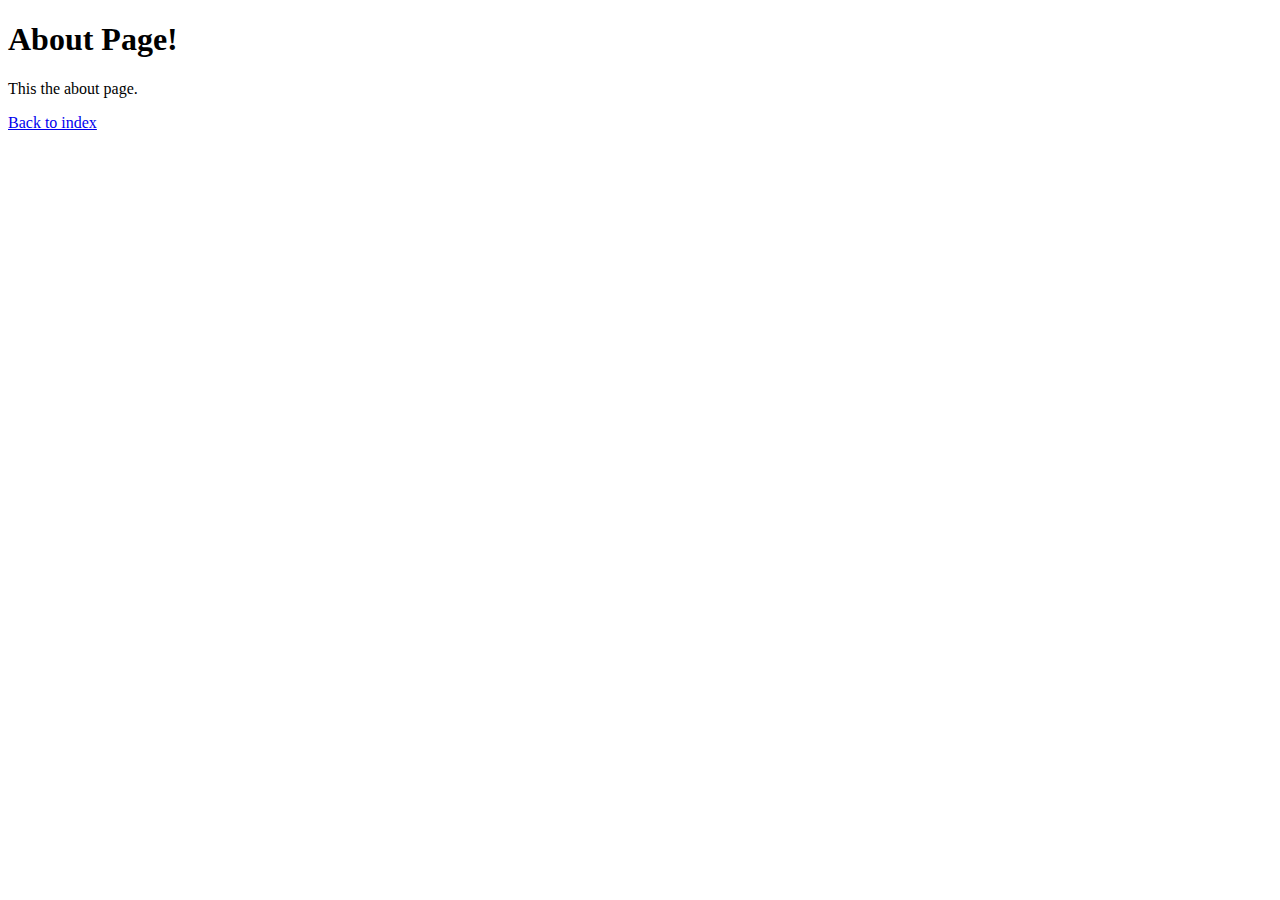
<file: about.html>
<!DOCTYPE html>
<html lang="en">
  <head>
    <meta charset="UTF-8" />
    <meta http-equiv="X-UA-Compatible" content="IE=edge" />
    <meta name="viewport" content="width=device-width, initial-scale=1.0" />
    <title>Document</title>
  </head>
  <body>
    <h1>About Page!</h1>
    <p>This the about page.</p>
    <a href="index.html">Back to index</a>
  </body>
</html>
</file>
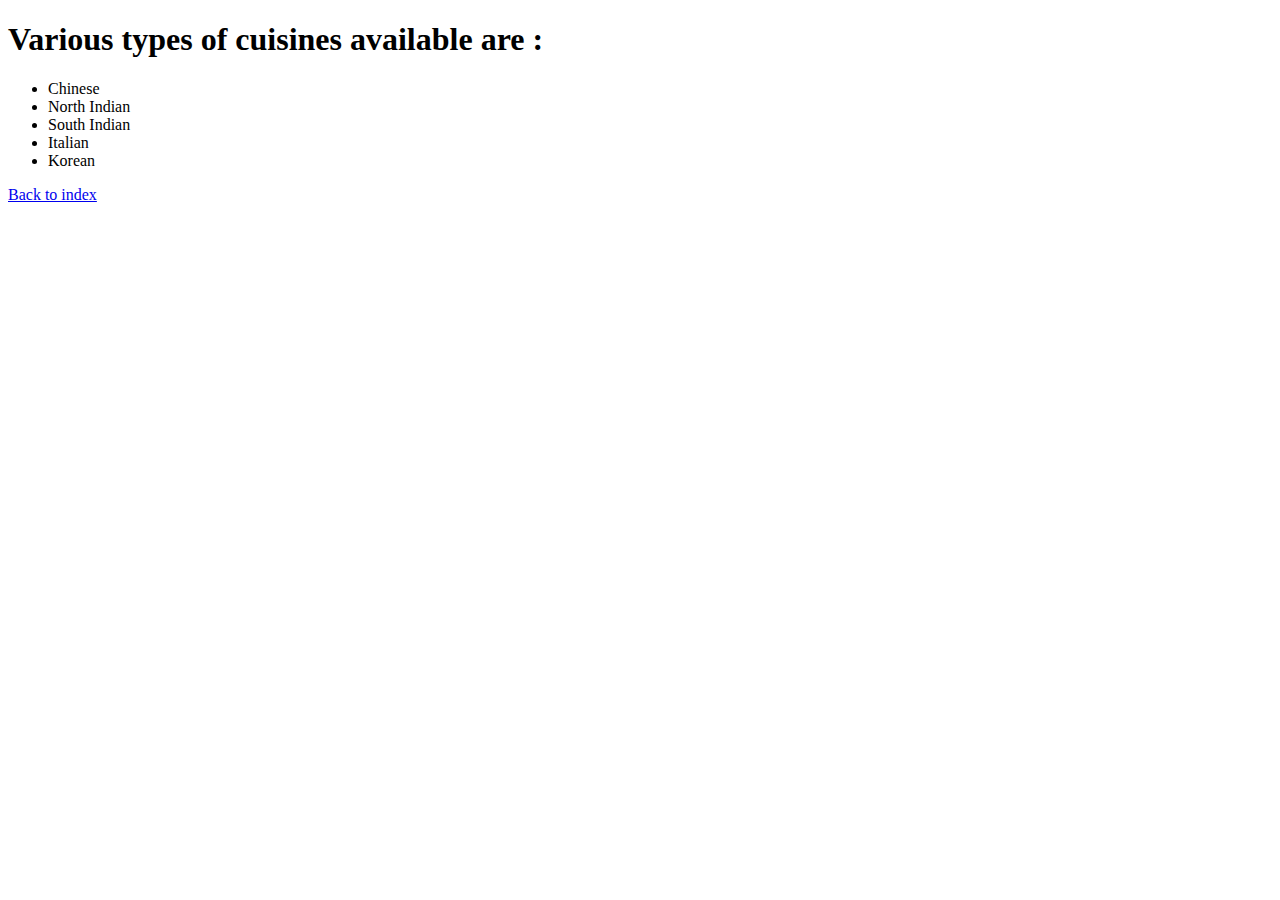
<file: cusines.html>
<!DOCTYPE html>
<html lang="en">
  <head>
    <meta charset="UTF-8" />
    <meta http-equiv="X-UA-Compatible" content="IE=edge" />
    <meta name="viewport" content="width=device-width, initial-scale=1.0" />
    <title>Document</title>
  </head>
  <body>
    <h1>Various types of cuisines available are :</h1>
    <ul>
      <li>Chinese</li>
      <li>North Indian</li>
      <li>South Indian</li>
      <li>Italian</li>
      <li>Korean</li>
    </ul>
    <a href="index.html">Back to index</a>
  </body>
</html>
</file>
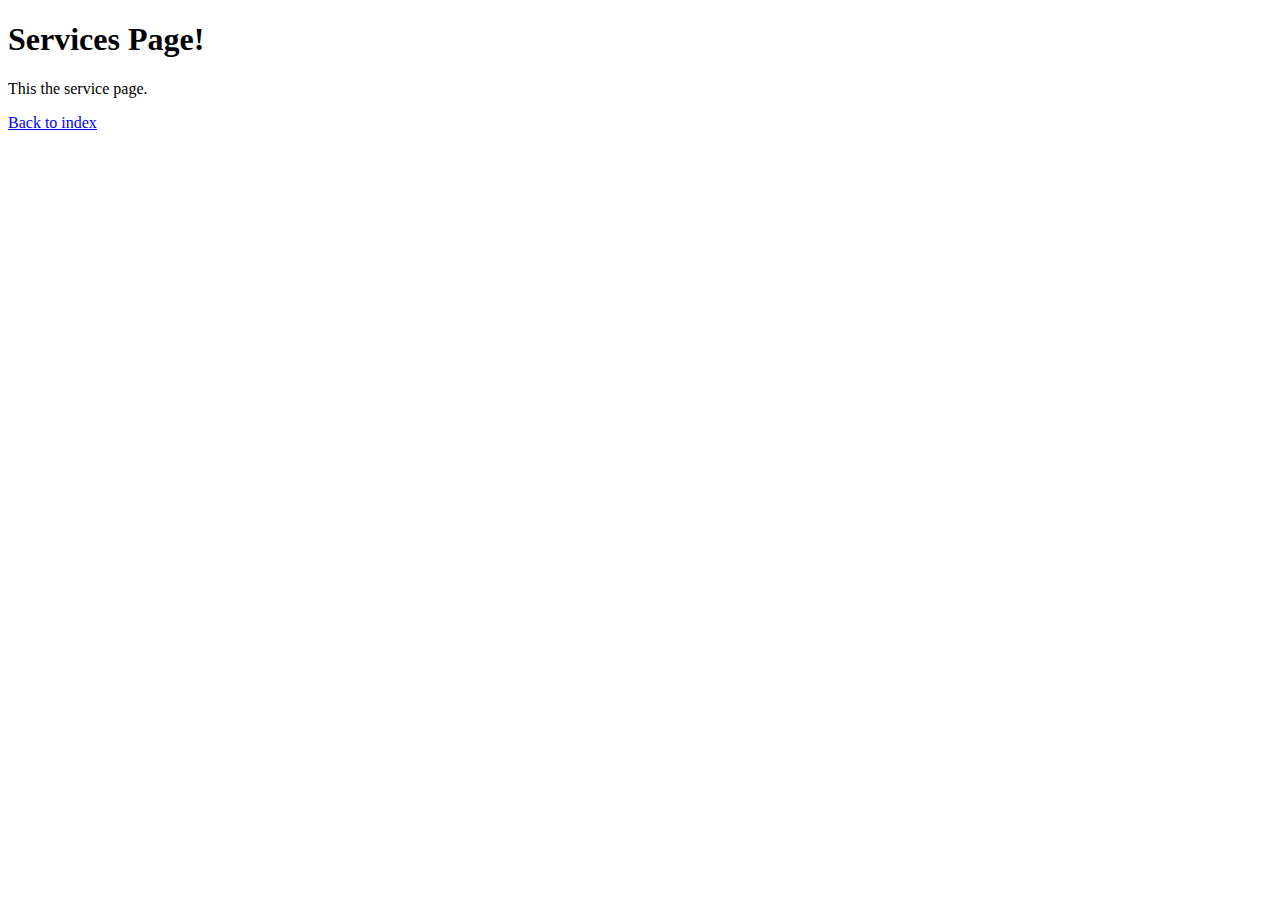
<file: services.html>
<!DOCTYPE html>
<html lang="en">
<head>
    <meta charset="UTF-8">
    <meta http-equiv="X-UA-Compatible" content="IE=edge">
    <meta name="viewport" content="width=device-width, initial-scale=1.0">
    <title>Document</title>
</head>
<body>
    <h1>Services Page!</h1>
    <p>This the service page.</p>
    <a href="index.html">Back to index</a>
</body>
</html>
</file>
